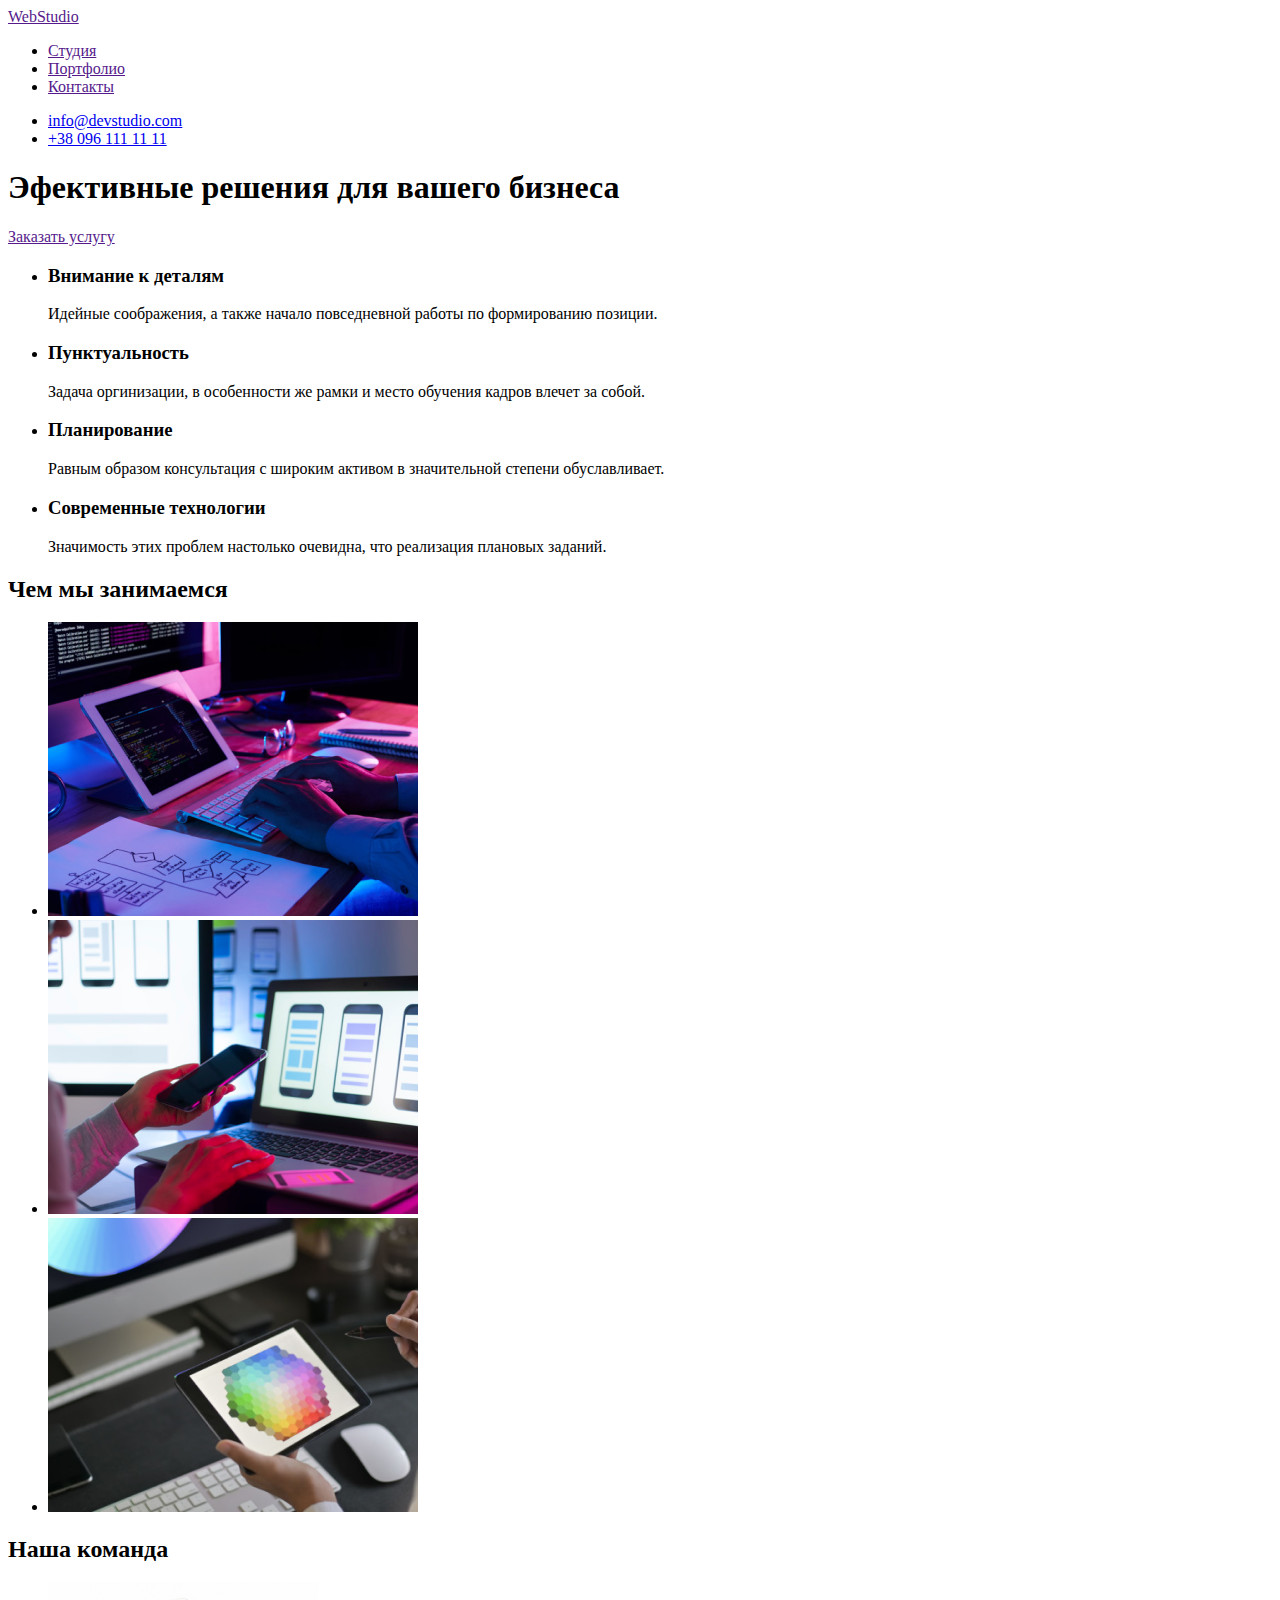
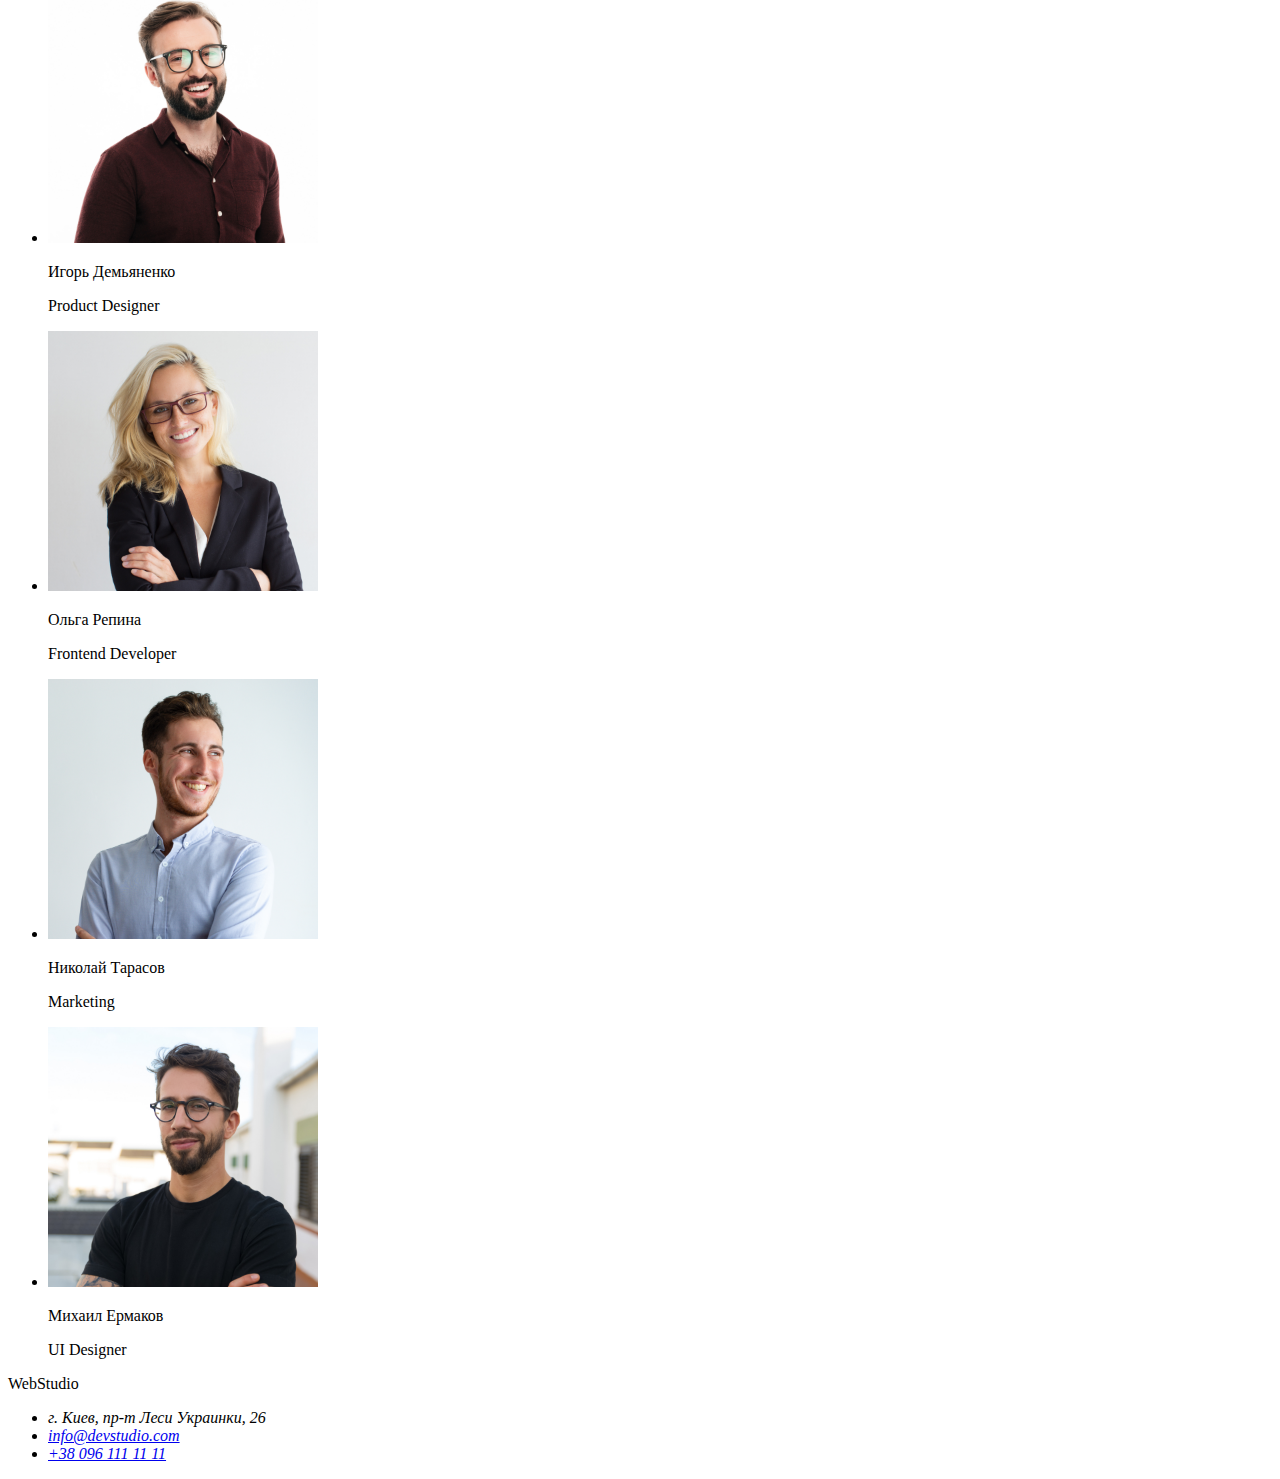
<file: index.html>
<!DOCTYPE html>
<html lang="ru-UA">
  <head>
    <meta charset="UTF-8" />
    <meta name="viewport" content="width=device-width, initial-scale=1.0" />
    <title>Document</title>
  </head>
  <body>
    <header>
      <nav>
        <a href=""> WebStudio</a>
        <ul>
          <li><a href="">Студия</a></li>
          <li><a href="">Портфолио</a></li>
          <li><a href="">Контакты</a></li>
        </ul>
      </nav>
      <ul>
        <li><a href="mailto:info@devstudio.com">info@devstudio.com</a></li>
        <li>
          <a href="tel:+380961111111" class="phone-number">+38 096 111 11 11</a>
        </li>
      </ul>
    </header>

    <div>
      <section>
        <h1>Эфективные решения для вашего бизнеса</h1>
        <a href="">Заказать услугу</a>
      </section>
    </div>

    <section>
      <h2 hidden>Наши преимущества</h2>
      <ul>
        <li>
          <h3>Внимание к деталям</h3>
          <p>
            Идейные соображения, а также начало повседневной работы по
            формированию позиции.
          </p>
        </li>
        <li>
          <h3>Пунктуальность</h3>
          <p>
            Задача оргинизации, в особенности же рамки и место обучения кадров
            влечет за собой.
          </p>
        </li>
        <li>
          <h3>Планирование</h3>
          <p>
            Равным образом консультация с широким активом в значительной степени
            обуславливает.
          </p>
        </li>
        <li>
          <h3>Современные технологии</h3>
          <p>
            Значимость этих проблем настолько очевидна, что реализация плановых
            заданий.
          </p>
        </li>
      </ul>
    </section>

    <section>
      <h2>Чем мы занимаемся</h2>
      <ul>
        <li><img src="./img/img1.png" width="370" height="294" alt="СЕО" /></li>
        <li>
          <img
            src="./img/img2.png"
            width="370"
            height="294"
            alt="Адаптивная верстка"
          />
        </li>
        <li>
          <img
            src="./img/img3.png"
            width="370"
            height="294"
            alt="Дизайн сайта"
          />
        </li>
      </ul>
    </section>

    <section>
      <h2>Наша команда</h2>
      <ul>
        <li>
          <img
            src="./img/photo1.jpg"
            width="270"
            height="260"
            alt="Игорь Демьяненко"
          />
          <p>Игорь Демьяненко</p>
          <p lang="en">Product Designer</p>
        </li>
        <li>
          <img
            src="./img/photo2.jpg"
            width="270"
            height="260"
            alt="Ольга Репина"
          />
          <p>Ольга Репина</p>
          <p lang="en">Frontend Developer</p>
        </li>
        <li>
          <img
            src="./img/photo3.jpg"
            width="270"
            height="260"
            alt="Николай Тарасов"
          />
          <p>Николай Тарасов</p>
          <p lang="en">Marketing</p>
        </li>
        <li>
          <img
            src="./img/photo4.jpg"
            width="270"
            height="260"
            alt="Михаил Ермаков"
          />
          <p>Михаил Ермаков</p>
          <p lang="en">UI Designer</p>
        </li>
      </ul>
    </section>

    <footer>
      <p>WebStudio</p>
      <address>
        <ul>
          <li>г. Киев, пр-т Леси Украинки, 26</li>
          <li><a href="mailto:info@devstudio.com">info@devstudio.com</a></li>
          <li>
            <a href="tel:+380961111111" class="phone-number"
              >+38 096 111 11 11</a
            >
          </li>
        </ul>
      </address>
    </footer>
  </body>
</html>
</file>
